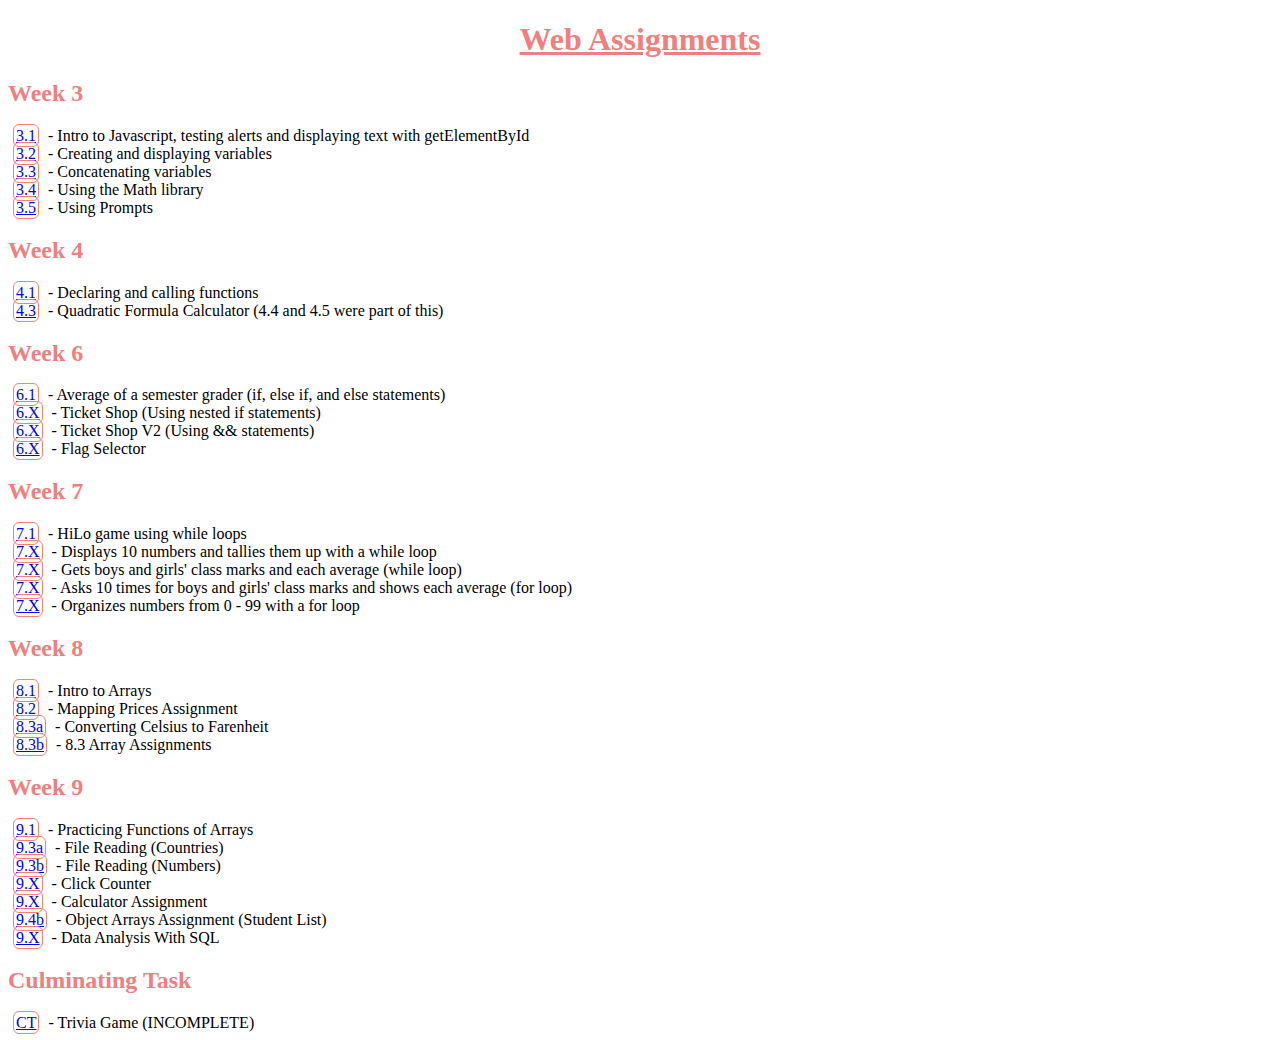
<file: index.html>
<!DOCTYPE html>
<html lang="en">
<head>
    <meta charset="UTF-8">
    <meta name="viewport" content="width=device-width, initial-scale=1.0">
    <title>Web Assignments</title>

    <style>
        
        /*body {}*/
        
        .title {
            text-align:center;
            font-family:verdana;
            color:lightcoral;
            text-decoration:underline;
        }

        .subtitle {
            font-family:tahoma;
            color:lightcoral;
        }
        
        .link {
            font-family:tahoma;
            border-radius:6px;
            border:1px solid salmon;
            padding:2px 2px;
            margin:5px;     /*FIGURE OUT FOR TO SPREAD THEM OUT*/
        }

        .desc {
            font-family:tahoma;
        }
    </style>
</head>
<body>
    <h1 class="title">Web Assignments</h1>

    <h2 class="subtitle" title="Javascript">Week 3</h2>

    <a href="WebAssignments/Week3/3.1IntroToJavascript/index.html" target="_blank" class="link">3.1</a> <a class="desc"> - Intro to Javascript, testing alerts and displaying text with getElementById </a><br>
    <a href="WebAssignments/Week3/3.2Variables/index.html" target="_blank" class="link">3.2</a> <a class="desc"> - Creating and displaying variables </a><br>
    <a href="WebAssignments/Week3/3.3ConcatenatingVariables/index.html" target="_blank" class="link">3.3</a> <a class="desc"> - Concatenating variables  </a><br>
    <a href="WebAssignments/Week3/3.4Math/index.html" target="_blank" class="link">3.4</a> <a class="desc"> - Using the Math library</a><br>
    <a href="WebAssignments/Week3/3.5 Prompting/index.html" target="_blank" class="link">3.5</a> <a class="desc"> - Using Prompts</a><br>

    <h2 class="subtitle" title="Functions">Week 4</h2>

    <a href="WebAssignments/Week4/4.1Functions/index.html" target="_blank" class="link">4.1</a> <a class="desc"> - Declaring and calling functions </a><br>
    <a href="WebAssignments/Week4/4.3QuadraticFormula/index.html" target="_blank" class="link">4.3</a> <a class="desc"> - Quadratic Formula Calculator (4.4 and 4.5 were part of this) </a><br>

    <h2 class="subtitle" title="Selection">Week 6</h2>

    <a href="WebAssignments/Week6/6.1Elseif/index.html" target="_blank" class="link">6.1</a> <a class="desc"> - Average of a semester grader (if, else if, and else statements) </a><br>
    <a href="WebAssignments/Week6/TicketShop/index.html" target="_blank" class="link">6.X</a> <a class="desc"> - Ticket Shop (Using nested if statements)</a><br>
    <a href="WebAssignments/Week6/AndStatements/index.html" target="_blank" class="link">6.X</a> <a class="desc"> - Ticket Shop V2 (Using && statements)</a><br>
    <a href="WebAssignments/Week6/FlagSelector/index.html" target="_blank" class="link">6.X</a> <a class="desc"> - Flag Selector </a><br><!-- *figure out which 6.x these are -->

    <h2 class="subtitle" title="Loops">Week 7</h2>

    <a href="WebAssignments/Week7/HighLow/index.html" target="_blank" class="link">7.1</a> <a class="desc"> - HiLo game using while loops</a><br>
    <a href="WebAssignments/Week7/TallyHo/index.html" target="_blank" class="link">7.X</a> <a class="desc"> - Displays 10 numbers and tallies them up with a while loop</a><br>
    <a href="WebAssignments/Week7/ClassMarks/index.html" target="_blank" class="link">7.X</a> <a class="desc"> - Gets boys and girls' class marks and each average (while loop) </a><br>
    <a href="WebAssignments/Week7/ClassMarksV2/index.html" target="_blank" class="link">7.X</a> <a class="desc"> - Asks 10 times for boys and girls' class marks and shows each average (for loop)</a><br><!-- *figure out which 67.x these are-->
    <a href="WebAssignments/Week7/ZeroTo99/index.html" target="_blank" class="link">7.X</a> <a class="desc"> - Organizes numbers from 0 - 99 with a for loop</a><br>

    <h2 class="subtitle" title="Arrays">Week 8</h2>

    <a href="WebAssignments/Week8/IntroToArrays/index.html" target="_blank" class="link">8.1</a> <a class="desc"> - Intro to Arrays</a><br>
    <a href="WebAssignments/Week8/MappingArrayOfPrices/index.html" target="_blank" class="link">8.2</a> <a class="desc"> - Mapping Prices Assignment</a><br>
    <a href="WebAssignments/Week8/ArraysIntoTables/index.html" target="_blank" class="link">8.3a</a> <a class="desc"> - Converting Celsius to Farenheit</a><br>
    <a href="WebAssignments/Week8/8.3Assignment/index.html" target="_blank" class="link">8.3b</a> <a class="desc"> - 8.3 Array Assignments</a><br>
    
    <h2 class="subtitle" title="Events">Week 9</h2>

    <a href="WebAssignments/Week9/FunctionsOfArrays/index.html" target="_blank" class="link">9.1</a> <a class="desc"> - Practicing Functions of Arrays</a><br>
    <a href="WebAssignments/Week9/FileReading/data.txt" target="_blank" class="link">9.3a</a> <a class="desc"> - File Reading (Countries)</a><br>
    <a href="WebAssignments/Week9/NumFileReader/index.html" target="_blank" class="link">9.3b</a> <a class="desc"> - File Reading (Numbers)</a><br>
    <a href="WebAssignments/Week9/ButtonClicker/index.html" target="_blank" class="link">9.X</a> <a class="desc"> - Click Counter</a><br>
    <a href="WebAssignments/Week9/Calculator/index.html" target="_blank" class="link">9.X</a> <a class="desc"> - Calculator Assignment</a><br><!-- *figure out which 9.x these are-->
    <a href="WebAssignments/Week9/ObjectArrayAssignment/index.html" target="_blank" class="link">9.4b</a> <a class="desc"> - Object Arrays Assignment (Student List)</a><br>
    <a href="WebAssignments/Week9/SQLAssignment/index.html" target="_blank" class="link">9.X</a> <a class="desc"> - Data Analysis With SQL</a><br>

    <h2 class="subtitle" title="CT">Culminating Task</h2>

    <a href="WebAssignments/Culminating/index.html" target="_blank" class="link">CT</a> <a class="desc"> - Trivia Game (INCOMPLETE)</a><br>

</body>
</html>
</file>
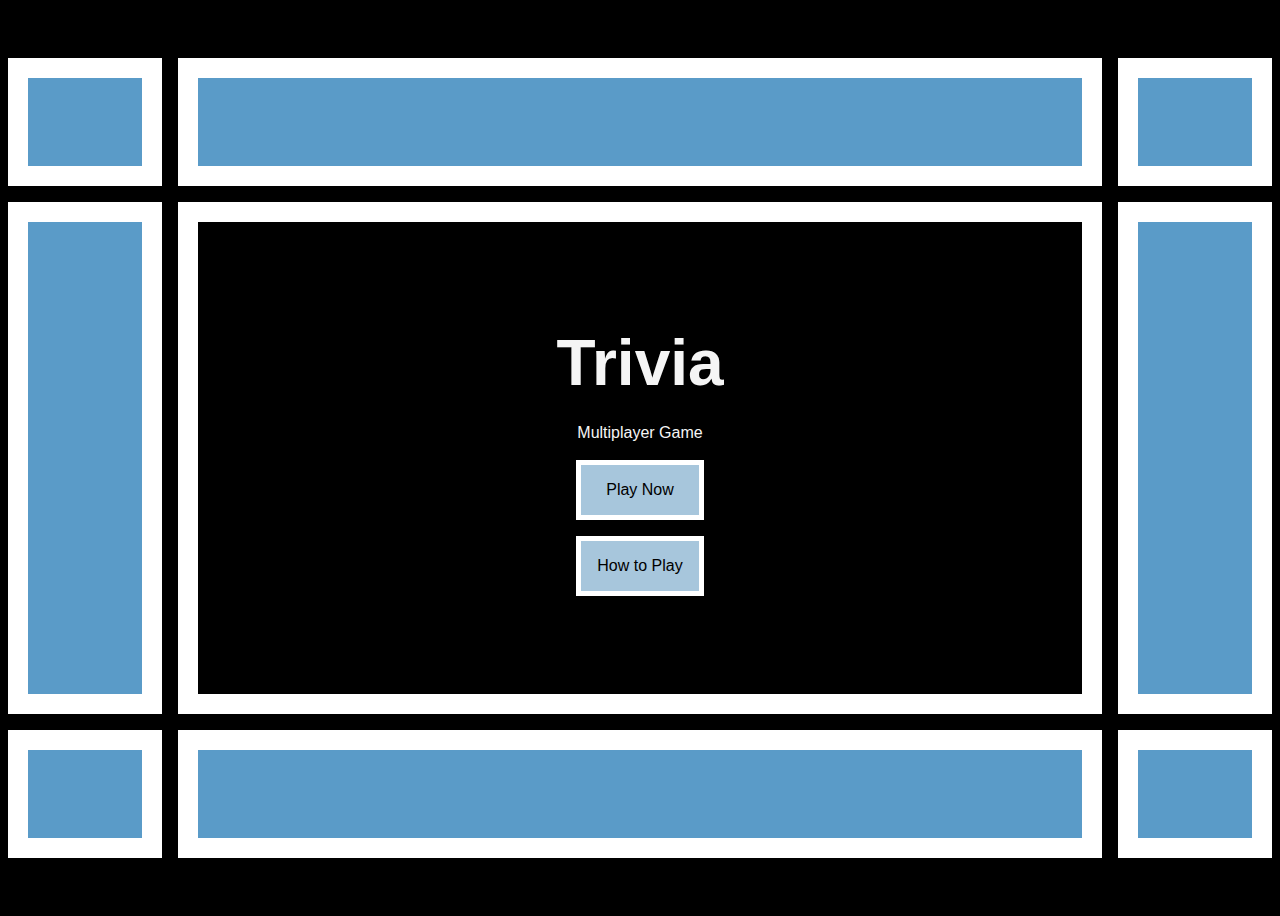
<file: WebAssignments/Culminating/index.html>
<!DOCTYPE html>
<html lang="en">
<head>
    <meta charset="UTF-8">
    <meta name="viewport" content="width=device-width, initial-scale=1.0">
    <title>CT</title>

    <style>
        body {
            background-color:black;
            color:whitesmoke;
            font-family:Verdana, Geneva, Tahoma, sans-serif;

            display:flex;
            justify-content: center;
            align-items: center;

            height:100vh;

        }

        h1 {
            font-size:4rem;
            margin:8px;
        }

        .container {
            
            display:grid;
            /* justify-items: center;
            justify-content: center;
            align-items: center;
            align-content: center; */

            width:1700px;
            height:800px;


            grid-template-columns: 1fr 6fr 1fr;
            grid-template-rows: 1fr 4fr 1fr;

            /* grid-auto-columns: 200px;
            grid-auto-rows: 200px; */
            gap:1em;
            height: 800px;
            
            /* 
            grid-template-areas: 
                "box-1 box-2 box-3 box-4"
                "box-5 box-6 box-6 box-7"
                "box-8 box-6 box-6 box-9"
                "box-10 box-11 box-12 box-13" */

        }

        .buttonContainer {
            display:grid;
            padding:2px;
            gap:1em;
            /* border: 3px solid pink; */

        }

        .button {
            border:5px solid white;
            color:black;
            text-align: center;
            background-color:#a7c6dc;
            padding:1rem;
        }

        .button:hover {
            border:5px solid white;
            background-color:#c2e6ff;
        }

        .button:active {
            border:5px solid white;
            background-color:#a7c6dc;
        }

        .border {
            border:20px solid white;
            background-color: #5a9bc8;

            padding:2em;
        }

        .inner{
            border:20px solid white;
            background-color:black;
            padding:8px;
            display:flex;

            justify-content: center;
            align-items: center;
            flex-direction: column;

            position:relative;
        }

        /* ------------- Choosing mode section ------------- */

        .choosingMode {
            background-color:black;
            visibility:hidden;
            z-index:10;
            padding:10px;

            position: absolute;
            display:flex;
            justify-content: space-evenly;
            width:97.9%;
            height:95%;
            top:0;
            left:0;

        }

        .gameModesContainer {
            display:flex;
            justify-content: space-evenly;
            align-items: center;
            width:100%;
            /* border:2px solid pink; */

        }

        .gameModes {
            width:750px;
            height:350px;
            border-radius: 30px;
            color:black;
            text-align: center;
            background-color:#a7c6dc;
            display:flex;
            flex-direction: row;
            align-items: center;
            justify-content: center;
            
            padding:1rem;
        }

        .img {
            
            width:12%;
            height:100%;
            display:flex;
            align-items: end;
            justify-content: center;
        }

        .betweenImg {
            display:flex;
            flex-direction: column;
            align-items: center;
        }

        /* ------------- How to play section ------------- */
        .instructions {
            background-color:black;
            visibility:hidden;
            z-index:10;
            padding:10px;

            position: absolute;
            display:flex;
            flex-direction: column;
            justify-content: space-evenly;
            align-items: center;
            text-align:center;
            width:97.9%;
            height:95%;
            top:0;
            left:0;

        }

        /* ------------- X button and visibility parts ------------- */

        .xButton {
            /* margin-top:30px; */
            width:55px;
            height:55px;
            /* background-color:#a7c6dc; */
            border-radius: 18px;
            color:#c85a5a;
            font-size: 350%;
            font-weight:bold;

            display:flex;
            justify-content: center;
            align-items: center;

            /* border:2px solid pink; */
        }

        .is-shown {
            visibility:visible;
        }

        /* ------------- For adding players ------------- */

        .addPlayersarea {
            
            width:25px;
            height:25px;
            background-color:#a7c6dc;
            border-radius: 18px;
            font-size: 200%;
            font-weight:bold;

            display:flex;
            justify-content: center;
            align-items: center;

            /* border:2px solid pink; */
        }

        .addPlayers {
            width:45px;
            height:45px;
            border-radius: 15px;
            text-align: center;
        }

        .player {
            width:100px;
            height: 30px;
            border-radius: 20px;
            text-align: center;
        }

        .error {
            color:red;
            font-weight: bold;
        }

    </style>
</head>
<body>

    <div class="container">
        <div class="border"></div>
        <div class="border"></div>
        <div class="border"></div>
        <div class="border"></div>
        <div class="inner">
            <h1>Trivia</h1>
            <p>Multiplayer Game</p>
            <div class="buttonContainer">
                
                <div class="button" id="playButton">Play Now</div>
                <div class="button" id="htpButton">How to Play</div>
                
                <!----------  appears when play button is clicked ---------->
                <div class="choosingMode" id="choosingMode">
                    
                    <!-- shows player selection  -->
                    <div class="gameModesContainer">
                        
                        <div class="gameModes">
                            <div class="img"><img src="multiplayer.png" width="80px" height="80px"></div>
                            <div class="betweenImg">
                                <h2>Player Selection</h2>
                                <p>Play 2 - 4 others in the room!</p>
                                
                                <input type="number" class="addPlayers" id="addPlayers">

                                <!-- input for players are added here -->
                                <form class="addPlayersArea" id="addPlayersArea"></form>

                                <h4 class="error" id="error"></h4>

                                <button class="button" id="multiplayerButton" type="submit">Play Now</button>
                            </div>
                            
                            <div class="img"><img src="multiplayer.png" width="80px" height="80px"></div>
                        </div>
                        
                    </div>
                    <!-- x button -->
                    <div class="xButton" id="xButton1">x</div>
                    
                </div>

                <!----------  appears when play button is clicked ---------->
                <div class="instructions" id="instructions">
                    <!-- x button -->
                    <div class="xButton" id="xButton2">x</div>
                    <h2 id="introText1"></h2>
                    <h3 id="introText2"></h3>
                    <h3 id="introText3"></h3>
                    
                </div>
            </div>
            
            
        </div>
        <div class="border"></div>
        <div class="border"></div>
        <div class="border"></div>
        <div class="border"></div>
        
        
        
        <!-- <div class="border">.</div>
        <div class="border">.</div>
        <div class="border">.</div>
        <div class="border">.</div> -->
    </div>
    
    <script>
        // constants used
        const playButton = document.getElementById("playButton");
        const choosingMode = document.getElementById("choosingMode");
        
        const rulesButton = document.getElementById("htpButton");
        const instructions = document.getElementById("instructions");
        const instructionsText1 = document.getElementById("introText1");
        const instructionsText2 = document.getElementById("introText2");
        const instructionsText3 = document.getElementById("introText3");
        
        const xButton1 = document.getElementById("xButton1");
        const xButton2 = document.getElementById("xButton2");

        const addPlayersArea = document.getElementById("addPlayersArea");
        const addPlayers = document.getElementById("addPlayers");
        const multiplayerButton = document.getElementById("multiplayerButton");

        const error = document.getElementById("error");


        //shows game modes
        playButton.addEventListener("click", showModes);
        function showModes() {
            choosingMode.classList.toggle("is-shown")
            console.log(choosingMode.classList.value);
        }
        
        //shows how-to-play text
        rulesButton.addEventListener("click", showInstructions);
        function showInstructions() {
            instructions.classList.toggle("is-shown")
            console.log(instructions.classList.value);
            instructionsText1.innerHTML = "Welcome to Trivia Game!";
            instructionsText2.innerHTML = "This is a multiplayer game that must be played with 2-4 players in the same room. Player 1 gets to choose the topic and amount of money they would like to try getting at the beginning. Anyone can buzz in to answer the question at any time, but if you do it too early, you will not get to see the full question. Whoever gets it correct will get to select what's next, but if no one gets it right, the previous one who picked will continue choosing.";
            instructionsText3.innerHTML = "Whoever gets the most money when the board is fully cleared wins!";

        }
        
        //x button to hide game mode
        xButton1.addEventListener("click", hideModes);
        function hideModes() {
            choosingMode.classList.toggle("is-shown");
            console.log(choosingMode.classList.value);
            
        }

        //x button to hide hot-to-play
        xButton2.addEventListener("click", hideHtp);
        function hideHtp() {
            instructions.classList.toggle("is-shown");
            console.log(instructions.classList.value);
            
        }

        //
        ready = false;
        let totalPlayers = "";
        let playerList = [];


        //runs when the number of players change values
        addPlayers.addEventListener("change", changeInputs)
        function changeInputs() {
            totalPlayers = Math.floor(addPlayers.value);
            
            console.log(`Total players: ${totalPlayers}`);
            addPlayersArea.innerHTML = "";

            //makes sure that players is 2 - 4
            if (totalPlayers >= 2 && totalPlayers <=4) {
                error.innerHTML = "";
                for (let i = 1; i <= totalPlayers; i++) {

                    //gives the player an id and adds it to an input box
                    let playerId = `player${i}`;
                    console.log(`Player ID is ${playerId}`);
                    addPlayersArea.innerHTML += `<input class="player" id="${playerId}" placeholder="${playerId} name">`;
                    ready = true;
                }
            //displays an error message
            } else {
                error.innerHTML = `${totalPlayers} does not match the requirement.`;
                ready = false;
            }
        }

        
        multiplayerButton.addEventListener("click", checkPlayers);
        
        //check if all players are named
        function checkPlayers() {
            playerList = [];
            if (ready === true) {
                //gives each player a playerid
                for (let i = 1; i <= totalPlayers; i++) {
                    let playerId = `player${i}`;
                    console.log(`Player id is ${playerId}`);
                    let playerName = document.getElementById(`${playerId}`).value;
                    console.log(`${playerId} is ${playerName}`);

                    //adds to player list if there's a name there, displays error message if not
                    if (playerName.trim() !== "") {
                        playerList.push(playerName);

                    } else{
                        error.innerHTML = `Players must all be named`;

                        break;
                    }

                    //transfers data to game.html
                    console.log("Transfering data...");
                    localStorage.setItem("playerList", playerList);
                    window.location.href = "game.html";
                    

                }

                console.log(`Player list: ${playerList}`);
            } else {
                error.innerHTML = `Not all requirements are met.`;
                
            }

            
        }


    </script>
</body>
</html>
</file>
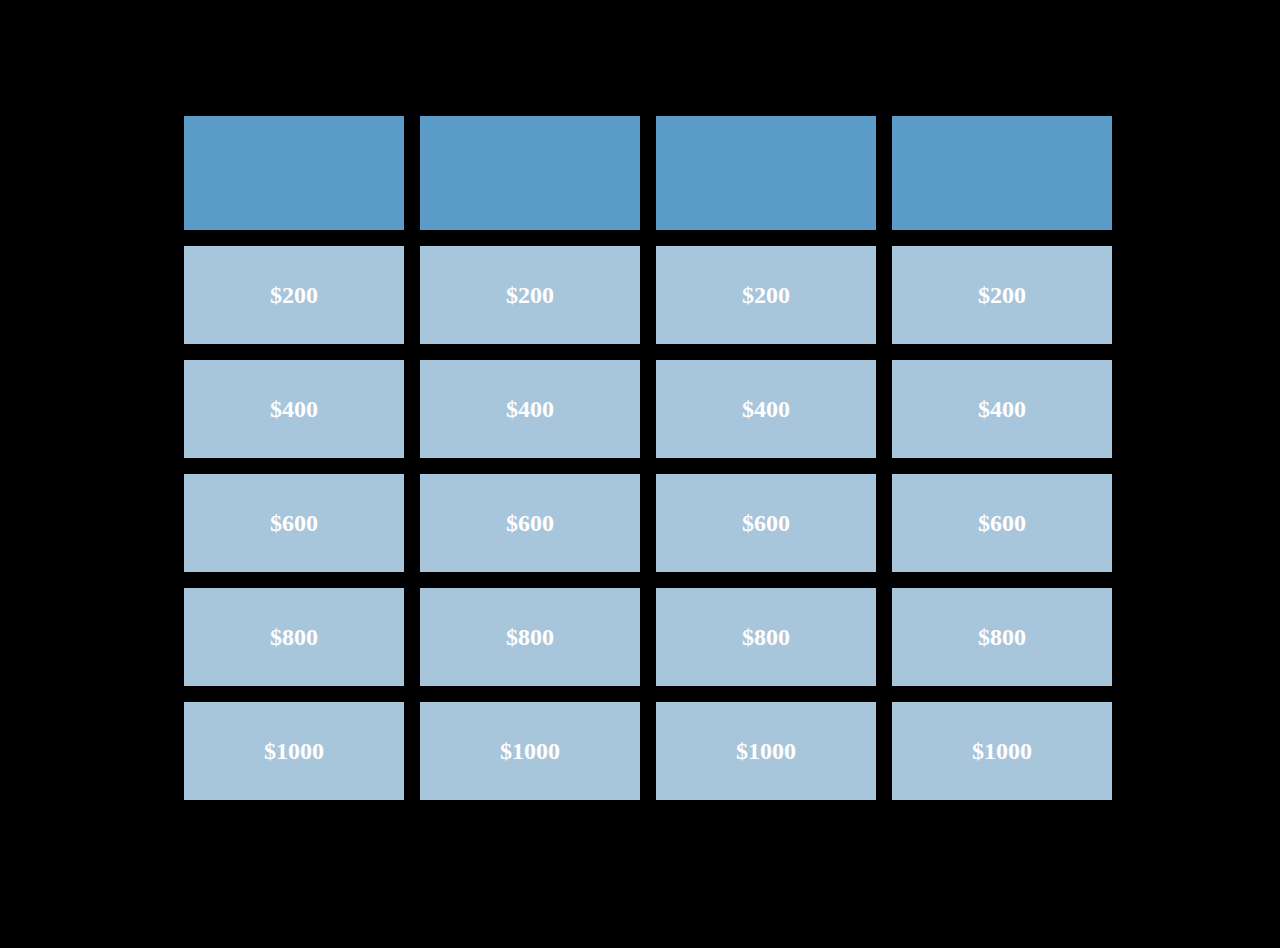
<file: WebAssignments/Culminating/game.html>
<!DOCTYPE html>
<html lang="en">
<head>
    <meta charset="UTF-8">
    <meta name="viewport" content="width=device-width, initial-scale=1.0">
    <title>Document</title>

    <!-- links to css code -->
    <link rel="stylesheet" href="style.css"></link>
</head>
<body>

    

        
    <!-- <div class="playerInfo">c</div> -->

    <div class="board">

        <div class="boxTitle" id="topic1"></div>
        <div class="boxTitle" id="topic2"></div>
        <div class="boxTitle" id="topic3"></div>
        <div class="boxTitle" id="topic4"></div>

        <div class="box" id="t1one">$200</div>
        <div class="box" id="t2one">$200</div>
        <div class="box" id="t3one">$200</div>
        <div class="box" id="t4one">$200</div>
        <div class="box" id="t1two">$400</div>
        <div class="box" id="t2two">$400</div>
        <div class="box" id="t3two">$400</div>
        <div class="box" id="t4two">$400</div>
        <div class="box" id="t1three">$600</div>
        <div class="box" id="t2three">$600</div>
        <div class="box" id="t3three">$600</div>
        <div class="box" id="t4three">$600</div>
        <div class="box" id="t1four">$800</div>
        <div class="box" id="t2four">$800</div>
        <div class="box" id="t3four">$800</div>
        <div class="box" id="t4four">$800</div>
        <div class="box" id="t1five">$1000</div>
        <div class="box" id="t2five">$1000</div>
        <div class="box" id="t3five">$1000</div>
        <div class="box" id="t4five">$1000</div>
        
        
        <div class="questionBoard" id="questionBoard">
            <h1 id="question"></h1>
            <h3 class="earlyNotifyer" id="earlyNotifyer"></h3>

            <div class="timer" id="timer">...</div>

            <!-- should only appear once someone has buzzed in -->
            <div class="inputDiv" id="inputDiv">
                <input class="inputBox" id="inputBox" placeholder="Press the ENTER button once you've answered.">
            </div>
            <h4 class="bold" id="keysInfo"></h4>    

        </div>
    </div>

    <!-- <div class="playerInfo">t</div> -->

    <!-- -------------------------- make a place that shows the player's money ------------------------- -->

    <!-- links to javascript code -->
    <script src="script.js"></script>
</body>
</html>
</file>
<file: WebAssignments/Culminating/style.css>
html {
    font-family: Verdana, Geneva, Tahoma, sans-serif;
    color:white;
    background-color: black;
}


 /* for the board containing the boxes */
.board {
    display:grid;
    grid-template-columns: 220px 220px 220px 220px;
    gap:1em;
    height: 800px;

    width:100%;
    height:100%;
    position: absolute;

    background-color: black;

    justify-content: center;
    align-items: center;
    align-content: center;

}

/* for boxes with the money */
.box {
    background-color: #a7c6dc;
    color:white;
    font-family: verdana;
    font-weight:bold;
    font-size:1.5rem;

    display:flex;
    align-items:center;
    justify-content: center;

    padding:1.5rem;
    height:50px;

    visibility: visible;
}

.box:hover {
    background-color: #5a9bc8;
    
}

.box:active {
    background-color: #a7c6dc;
    
}

/* for boxes with the topic title */
.boxTitle {
    /* border:5px solid black; */
    background-color: #5a9bc8;
    font-family: verdana;
    font-weight:bold;
    font-size:1.5rem;

    display:flex;
    align-items:center;
    justify-content: center;

    color:white; 
    padding:2rem;
    height:50px;
}

.playerInfo {
    background-color: #a7c6dc;
    border: 12px solid white;
    border-radius:12px;
    color:black;
}

/* the whole question screen */
.questionBoard {
    background-color:black;
    visibility:hidden;
    z-index:10;
    padding:20px;

    position: absolute;
    width:100%;
    height:100%;
    top:0;
    left:0;

    display:flex;
    justify-content: space-evenly;
    align-items: center;
    flex-direction: column;
}

.timer {
    height:100px;
    width:100px;
    border: 12px solid white;
    background-color:#a7c6dc;
    border-radius: 50%;

    font-weight: bold;
    font-size: 180%;

    display:flex;
    justify-content: center;
    align-items: center;
}

.inputDiv {
    padding:2rem;
    visibility: hidden;

}

.inputBox {
    width:800px;
    height:40px;
    border-radius: 20px;
    text-align: center;
}

.earlyNotifyer {
    color: #46eb9b;
}

.key {
    background-color: #5a9bc8;
    border: 3px solid #5a9bc8;
    box-shadow:5px 5px #a7c6dc; 
}

/* used to make something visible or not */
.is-hidden {
    visibility:visible;
}

/* used to make something invisible */
.remove {
    visibility:hidden;
}
</file>
